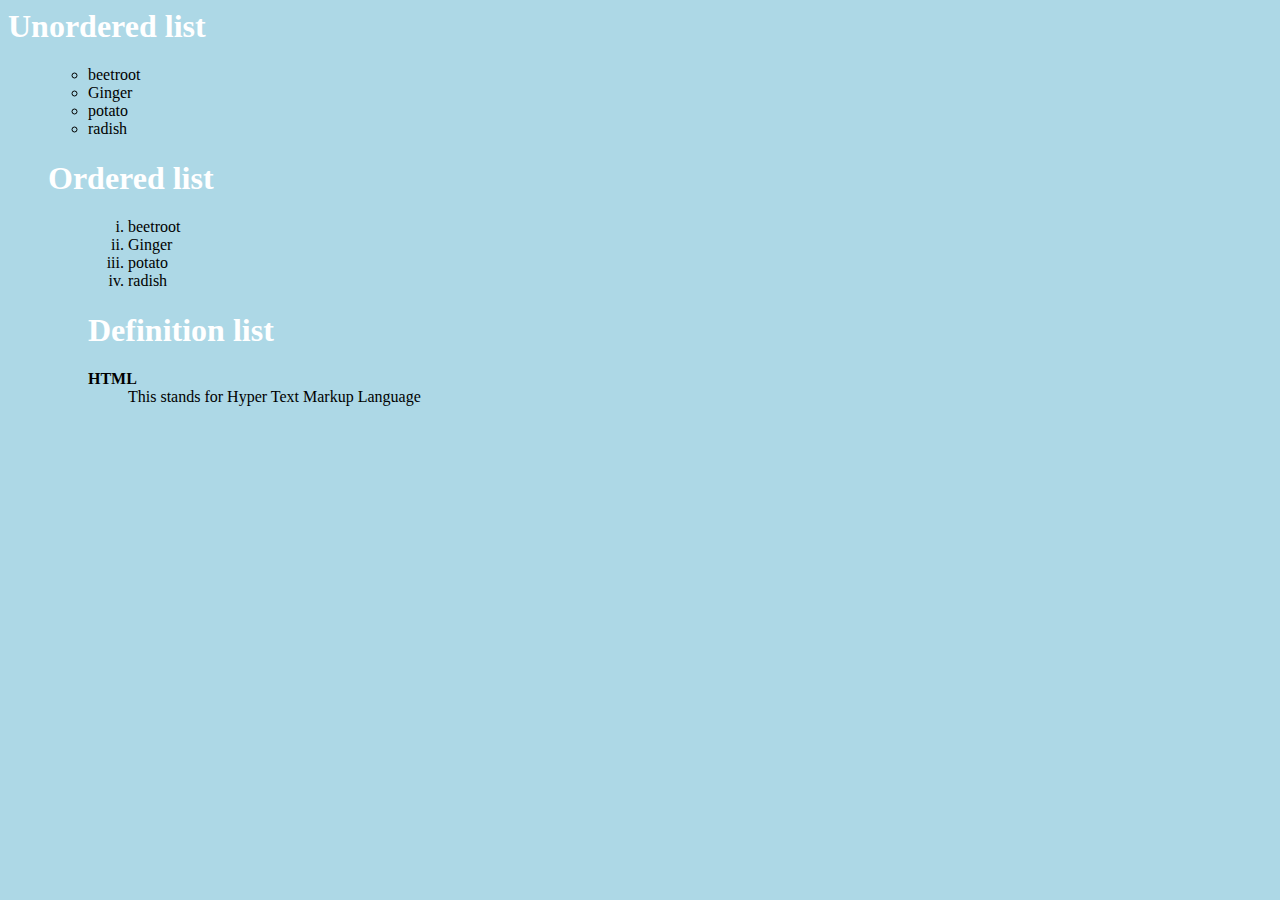
<file: index.html>
<html>
<head>
<title>list</title>
<link rel="stylesheet" href="index.css">
</head>
<h1>Unordered list</h1>
<body>
<ul>
<ul type = "circle">
<li>beetroot</li>
<li>Ginger</li>
<li>potato</li>
<li>radish</li>
</ul>
<h1>Ordered list</h1>
<ol>
<ol type = "i" start = "1">
<li>beetroot</li>
<li>Ginger</li>
<li>potato</li>
<li>radish</li>
</ol>
<h1>Definition list</h1>
<body>
<dl>
<dt><b>HTML</b></dt>
<dd>This stands for Hyper Text Markup Language</dd>
</dl>

</body>
</html>
</file>
<file: index.css>
body{
	background-color: lightblue;
}
h1{
	color :white;
	text-align:left;
}
</file>
